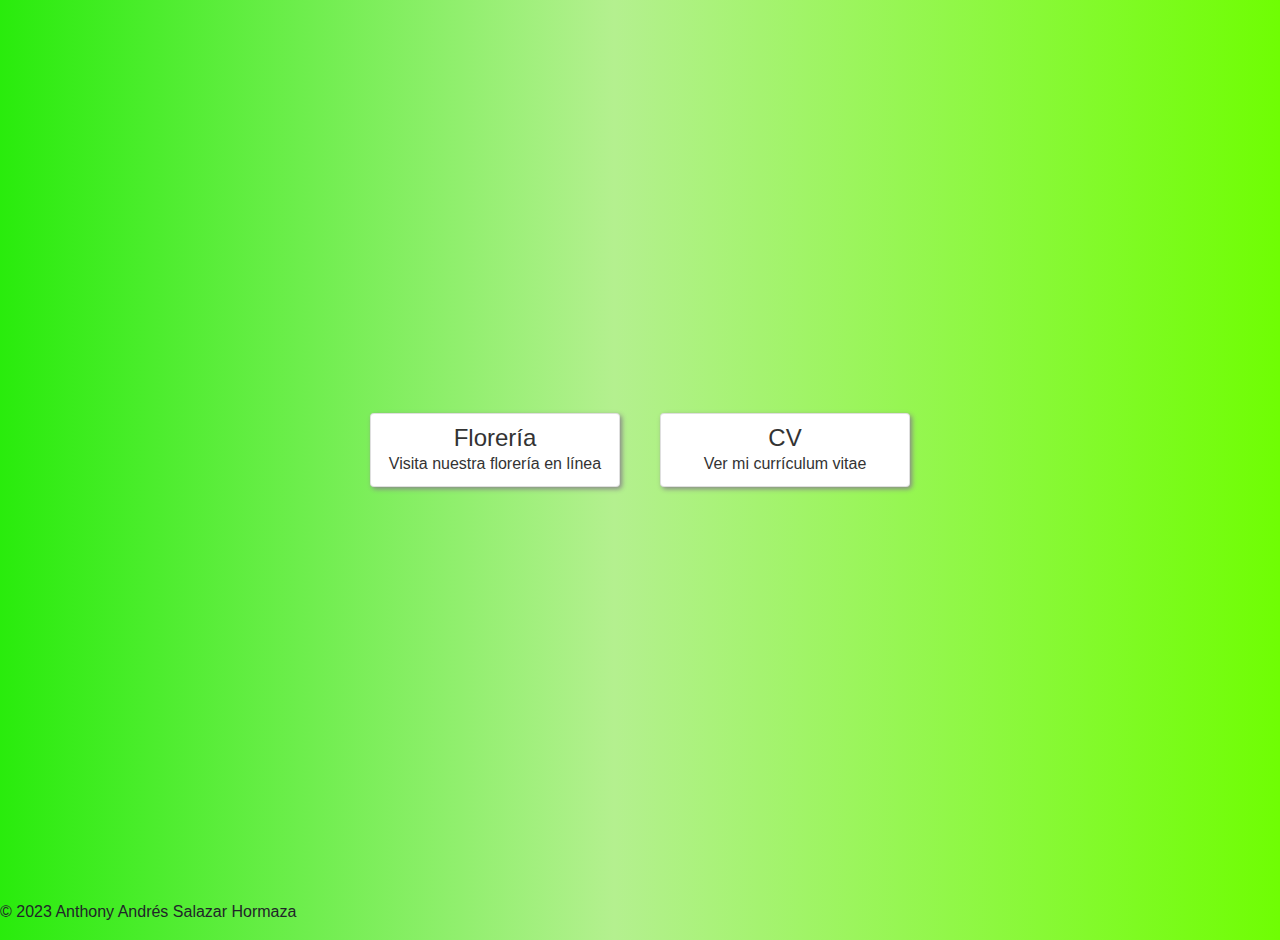
<file: index.html>
<!DOCTYPE html>
<html lang="es">
<head>
    <meta charset="UTF-8">
    <title>Clase practica</title>
    <link rel="stylesheet" href="stylesi.css">
    <link rel="stylesheet" href="https://maxcdn.bootstrapcdn.com/bootstrap/4.5.2/css/bootstrap.min.css">
</head>
<body>
    
    <div class="container">
        <div class="card">
            <a href="indexf.html">
                <h3>Florería</h3>
                <p>Visita nuestra florería en línea</p>
            </a>
        </div>

        <div class="card">
            <a href="indexcv.html">
                <h3>CV</h3>
                <p>Ver mi currículum vitae</p>
            </a>
        </div>
    </div>
    <!-- Pie de página -->
    <footer>
        <p>&copy; 2023 Anthony Andrés Salazar Hormaza</p>
    </footer>
</body>
</html>
</file>
<file: stylesi.css>
body {
    font-family: Arial, sans-serif;
    margin: 0;
    padding: 0;
    background: rgb(41,236,12);
    background: linear-gradient(90deg, rgba(41,236,12,1) 0%, rgba(180,240,143,1) 48%, rgba(111,254,3,1) 100%);
}


.card {
    width: 250px;
    border: 1px solid #ccc;
    border-radius: 5px;
    box-shadow: 2px 2px 5px #888;
    margin: 20px;
    display: inline-block;
    text-align: center;
    padding: 10px;
}

.card a {
    text-decoration: none;
    color: #333;
}

.card h3 {
    font-size: 24px;
    margin: 0;
}

.card p {
    font-size: 16px;
    margin: 0;
}

.container {
    display: flex;
    justify-content: center;
    align-items: center;
    height: 100vh;
}

.card {
    width: 250px;
    border: 1px solid #ccc;
    border-radius: 5px;
    box-shadow: 2px 2px 5px #888;
    margin: 20px;
    text-align: center;
    padding: 10px;
}

.card a {
    text-decoration: none;
    color: #333;
}

.card h3 {
    font-size: 24px;
    margin: 0;
}

.card p {
    font-size: 16px;
    margin: 0;
}
</file>
